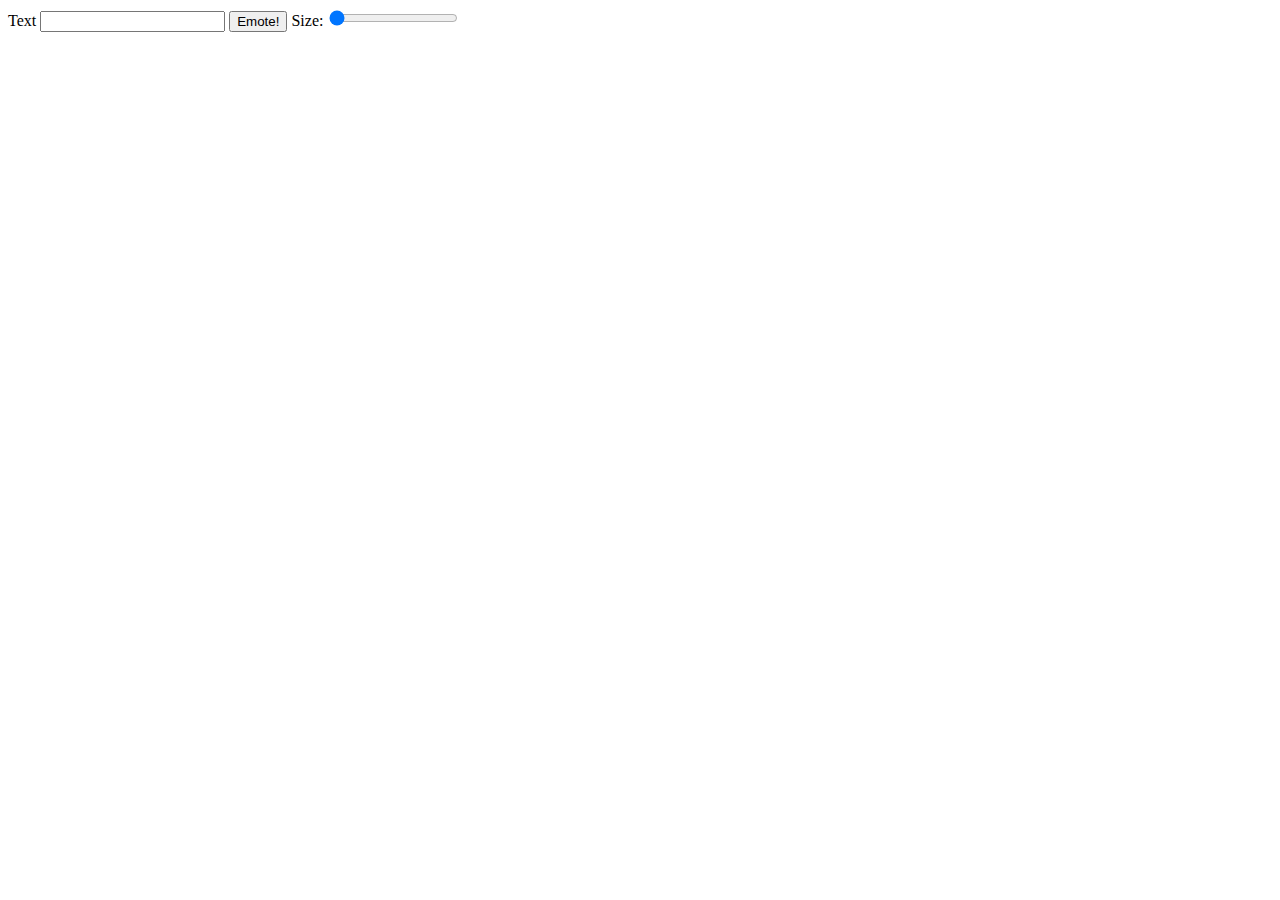
<file: Lab0/index.html>
<!DOCTYPE html>
<html lang="en">

<head>
    <title>Lab 0</title>
    <script src="main.js"></script>
    <meta charset="UTF-8">
</head>

<body>
    <label for="text">Text</label>
    <input type=text id="text" oninput="disableButton()">
    <button onclick="emote()" id="emote">Emote!</button>
    <label for="text">Size: </label>
    <input type=range id="size" min="16" max="200" value="16" oninput="fontChange(this.value)">
    <div id="emojis"></div>
</body>

</html>
</file>
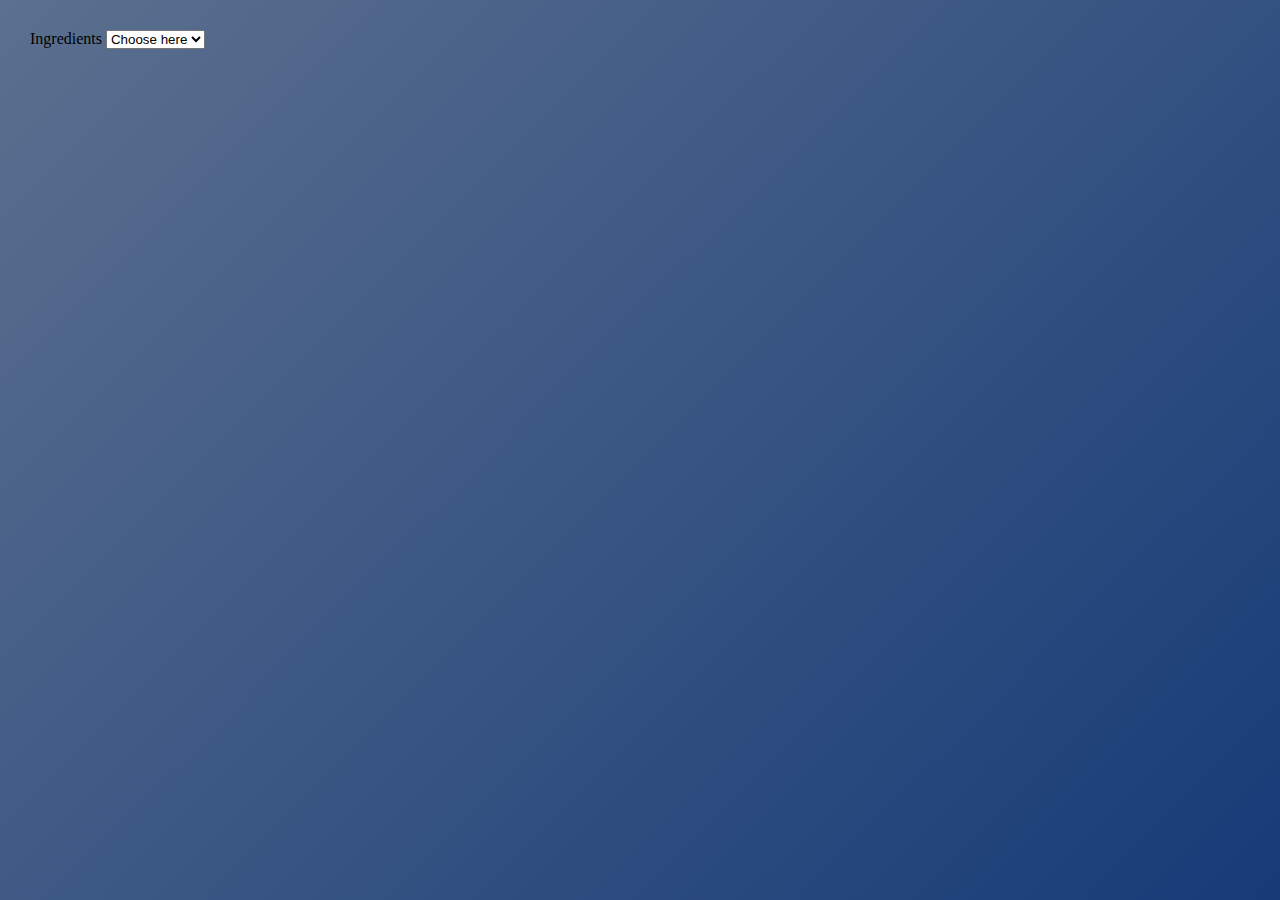
<file: Lab3/index.html>
<!DOCTYPE html>
<html lang="en">
<head>
    <meta charset="UTF-8">
    <meta http-equiv="X-UA-Compatible" content="IE=edge">
    <meta name="viewport" content="width=device-width, initial-scale=1.0">
    <link rel="stylesheet" href="main.css">
    <script src="app.js"></script>
    <title>Document</title>
</head>
<body>
    <label for = 'ingredients'>Ingredients</label>
    <select id='ingredients' onchange='addCocktails()'>
        <option value="" selected disabled hidden>Choose here</option>
    </select>
    <div id='results'></div>
</body>
</html>
</file>
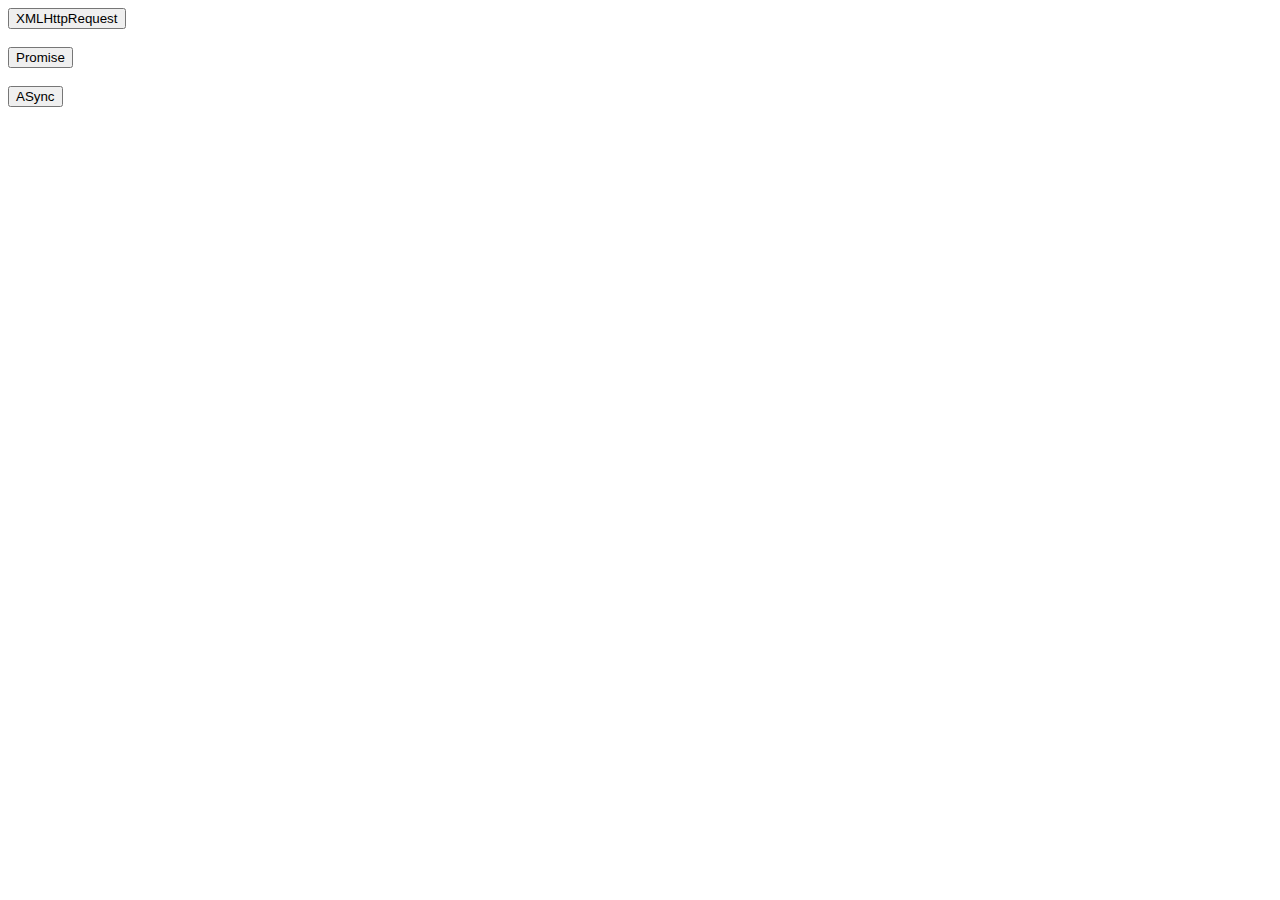
<file: Lab3/practice.html>
<!DOCTYPE html>
<html lang="en">
<head>
    <script src="practice.js"></script>
    <meta charset="UTF-8">
    <meta http-equiv="X-UA-Compatible" content="IE=edge">
    <meta name="viewport" content="width=device-width, initial-scale=1.0">
    <title>Practice</title>
</head>
<body>
    <div><button onclick = "showGlassesXHR()">XMLHttpRequest</button></div>
    <br>
    <div><button onclick = "showGlassesPromises()">Promise</button></div>
    <br>
    <div><button onclick = "showGlassesAsync()">ASync</button></div>
</body>
</html>
</file>
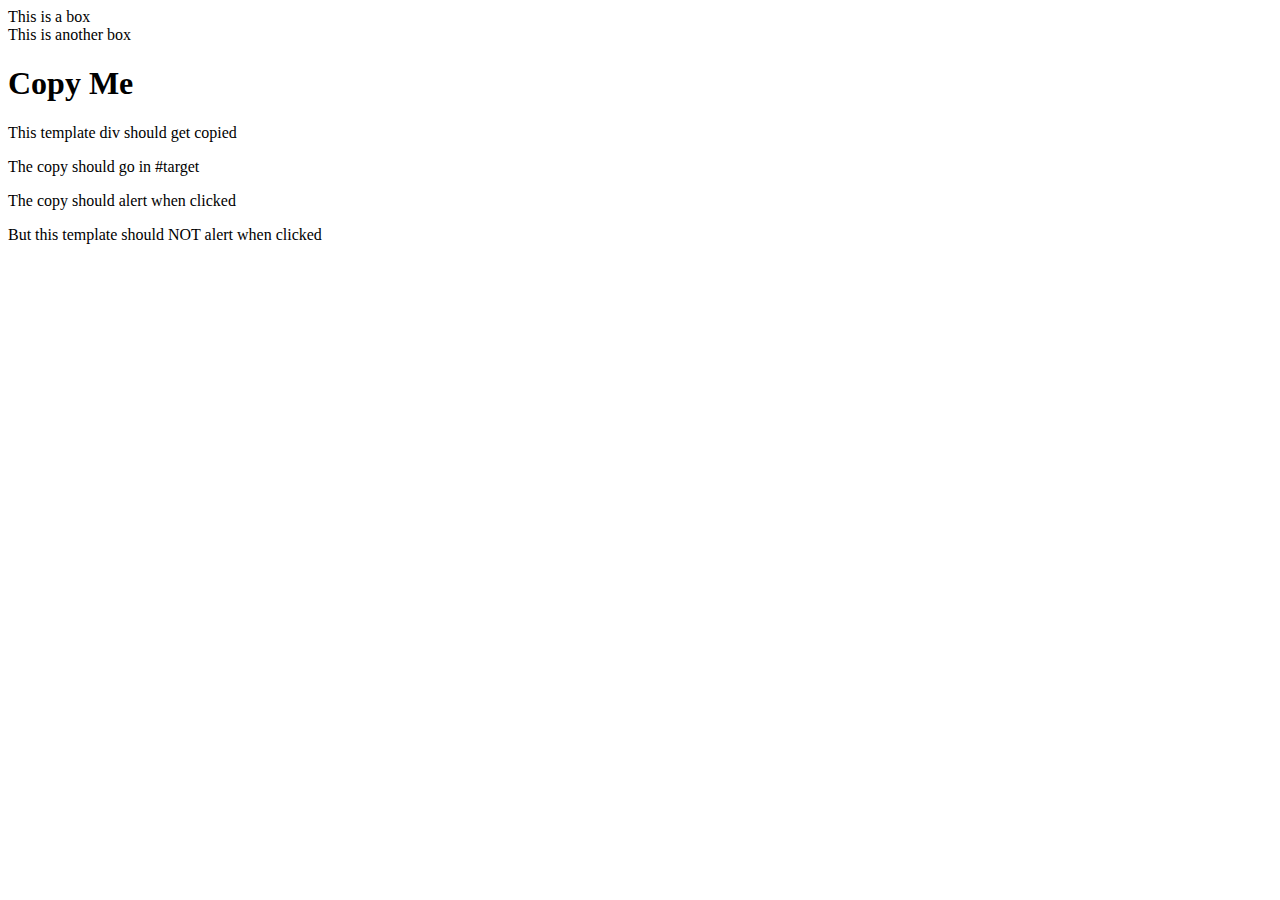
<file: Lab4/lab4-starter.html>
<!DOCTYPE html>
<html lang="en">
<head>
    <meta charset="UTF-8">
    <meta name="viewport" content="width=, initial-scale=1.0">
    <title>CSD223 Lab 4 Part 1</title>
</head>
<body>
    <div class="box">This is a box</div>
    <div class="box">This is another box</div>

    <div id="greeting"></div>

    <div id="template">
        <h1>Copy Me</h1>
        <p>This template div should get copied</p>
        <p>The copy should go in #target</p>
        <p>The copy should alert when clicked</p>
        <p>But this template should NOT alert when clicked</p>
    </div>

    <div id="target"></div>

    <!-- 1 Add your jQuery v3 script element here BEFORE the solution script element -->
    <script src="https://code.jquery.com/jquery-3.6.0.js" integrity="sha256-H+K7U5CnXl1h5ywQfKtSj8PCmoN9aaq30gDh27Xc0jk=" crossorigin="anonymous"></script>
    
    <script>
        //  Add your solutions to the remaining questions in the indicated spots below

        // 2
        $(document).read(onready);

        function onready() {
            

            // 3
            let boxes = $('.box');
            

            // 4
            const newDiv = $('<div>');
            newDiv.text("Hello world!");
            const greeting = $('#greeting');
            greeting.append(newDiv);

            // 5
            $('#template').clone().removeAttr('id').click(() => {console.log("Clicked!")}).appendTo($('#target'));

            // 6
            $(".box").first().removeClass('box').addClass('notabox');
            
            // 7
            $('#template').find('p').css('color', 'red');

            // 8
            let el = $('#template p:nth-of-type(3)');
            el.parent().find('h1').appendTo(el.parent().parent());

            // 9
            let count = 0;
            $('p').each(function(index){$(this).prepend(++count + " ")});

            // 10
            let myArray = [1, 2, 3, 4, 5];
            $.each(myArray, function(index, result){console.log(result)});
        }



    </script>
</body>
</html>
</file>
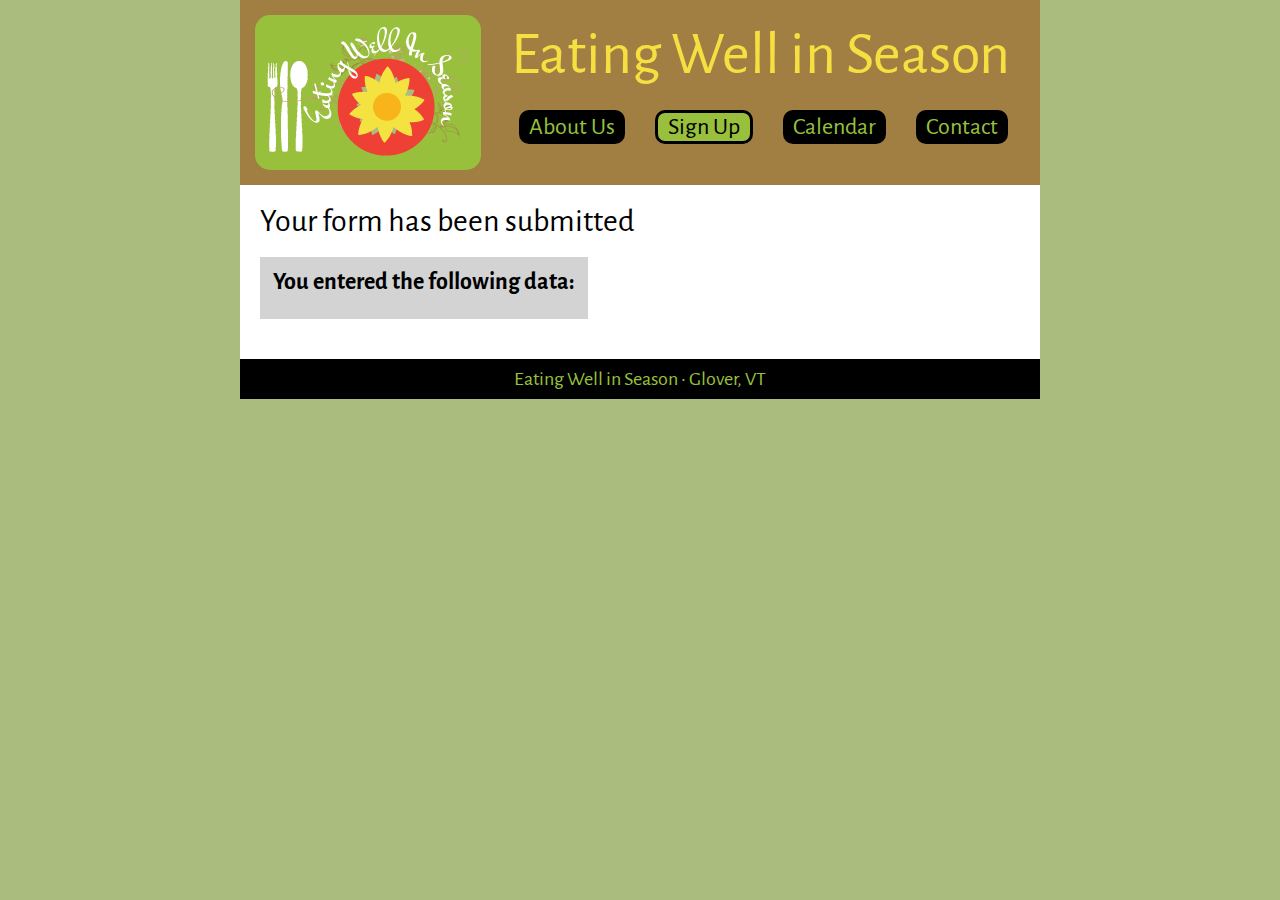
<file: Lab1/Chapter/results.htm>
<!DOCTYPE html>
<html lang="en">
<head>
   <!--
      JavaScript 6th Edition
      Chapter 9
      Chapter case

      Eating Well in Season results page
      Author: Jordan Poulin   
      Date:   Feb 3rd 2021

      Filename: results.htm
   -->
   <meta charset="utf-8" />
   <meta name="viewport" content="width=device-width,initial-scale=1.0">
   <title>Eating Well in Season - Results</title>
   <link rel="stylesheet" media="screen and (max-device-width: 999px)" href="styleshh.css" />
   <link rel="stylesheet" media="screen and (min-device-width: 1000px)" href="styles.css" />
   <!--[if lt IE 9]>
      <link rel="stylesheet" href="styles.css" />
   <![endif]-->
   <link href='http://fonts.googleapis.com/css?family=Alegreya+Sans:400,700' rel='stylesheet' type='text/css'>
   <script src="modernizr.custom.65897.js"></script>
</head>

<body>
   <div id="container">
      <header>
         <hgroup>
            <h1>
               <img src="images/ewis.png" width="206" height="132" alt="" title="" />
            </h1>
            <p>Eating Well in Season</p>
         </hgroup>
      </header>
   
      <nav>
         <ul>
            <li><a href="#">About Us</a></li>
            <li class="currentPage"><a href="#">Sign Up</a></li>
            <li><a href="#">Calendar</a></li>
            <li><a href="#">Contact</a></li>
        </ul>
      </nav>
   </div>
      
   <article>
      <h2>Your form has been submitted</h2>
      <div class="results">
         <h3>You entered the following data:</h3>
         <ul></ul>
      </div>
   </article>
   <footer><p>Eating Well in Season &bull; Glover, VT</p></footer>
   <script src="script3.js"></script>
</body>
</html>
</file>
<file: Lab3/main.css>
html,
body {
  min-height: 100%;
  margin: 0;
}

body {
  padding: 30px;
  background-image: linear-gradient(135deg, #5c708f 0%, #163b77 100%);
  box-sizing: border-box;
}
img{
    max-width: 100px;
    max-height: 100px;
    position: relative;
    margin: 0 auto;
    display: block;
}

#results {
    display: grid;
    grid-template-columns: auto auto auto;
    align-items: center;
}
.showresults{
    display: none;
}

button{
    position: relative;
    margin: 10px auto;
    display: block;
    text-align: center;
}

.select-box {
  position: relative;
  display: block;
  width: 150px;
  margin: 0 auto;
  font-family: 'Open Sans', 'Helvetica Neue', 'Segoe UI', 'Calibri', 'Arial', sans-serif;
  font-size: 18px;
  color: #60666d;
}
</file>
<file: Lab1/Chapter/styleshh.css>
/*  JavaScript 6th Edition
    Chapter 9
    Chapter case

    Eating Well in Season
    Handheld style sheet

    Filename: styleshh.css
*/

/* apply a natural box layout model to all elements */
* {
   -moz-box-sizing: border-box;
   -webkit-box-sizing: border-box;
   box-sizing: border-box;
}

/* reset rules */
html, body, div, span, applet, object, iframe,
h1, h2, h3, h4, h5, h6, p, blockquote, pre,
a, abbr, acronym, address, big, cite, code,
del, dfn, em, img, ins, kbd, q, s, samp,
small, strike, strong, sub, sup, tt, var,
b, u, i, center,
dl, dt, dd, ol, ul, li,
fieldset, form, label, legend,
table, caption, tbody, tfoot, thead, tr, th, td,
article, aside, canvas, details, embed, 
figure, figcaption, footer, header, hgroup, 
menu, nav, output, ruby, section, summary,
time, mark, audio, video {
   margin: 0;
   padding: 0;
   border: 0;
   font-size: 100%;
   font: inherit;
   vertical-align: baseline;
}

/* HTML5 display-role reset for older browsers */
article, aside, details, figcaption, figure, 
footer, header, hgroup, menu, nav, section {
   display: block;
}

body {
   line-height: 1;
   margin: 0 auto;
   font-family: "Alegreya Sans", arial, helvetica, sans-serif;
}

ol, ul {
   list-style: none;
}

table {
   border-collapse: collapse;
   border-spacing: 0;
}

a:link, a:visited {
   text-decoration: none;
   color: inherit;
}

a:hover {
   text-decoration: none;
   color: inherit;
}

a:active {
   text-decoration: none;
   color: inherit;
}

/* container */
#container {
   overflow: auto;
   position: relative;
}

/* page header */
header {
   background: rgb(161,127,67);
   overflow: auto;
}

header h1 {
   padding: 10px;
   -webkit-border-radius: 15px;
   -moz-border-radius: 15px;
   border-radius: 15px;
   background: rgb(152,192,61);
   margin: 15px;
   float: left;
}

header h1 img {
   width: 68.6667px;
   height: 44px; 
}

header hgroup p {
   color: rgb(246,224,65);
   font-size: 22px;
   padding: 10px;
   text-align: center;
   position: absolute;
   top: 25px;
   right: 5px;
   float: right;
}

/* navigation */
nav {
   padding: 10px 10px 10px 0;
   background: rgb(161,127,67);
   font-size: 16px;
   float: right;
   position: relative;
   width: 100%;
}

nav ul {
   text-align: center;
}

nav ul li {
   padding: 5px;
   display: inline-block;
   margin: 0 4px 5px;
   background: rgb(152,192,61);
   -moz-border-radius: 10px;
   -webkit-border-radius: 10px;
   border-radius: 10px;
   background: black;
   color: rgb(152,192,61);
}

nav ul li.currentPage {
   color: black;
   background: rgb(152,192,61);
   border: 3px solid black;
   padding: 2px 10px;
}

nav ul li:hover {
   box-shadow: 10px 0px 17px white,
               -10px 0px 17px white;
}

nav ul li.currentPage:hover {
   box-shadow: none;
}

/* main content */
article {
   padding: 20px 20px 40px;
   background: white;
   position: relative;
   overflow: auto;
}

article h2 {
   font-size: 32px;
   text-align: left;
   margin-bottom: 20px;
   margin-right: 20px;
   float: left;
}

article h3 {
   font-size: 24px;
   font-weight: 700;
   text-align: center;
   margin-bottom: 0.5em;
}

article div.trail {
   clear: left;
}

article div.otherPage {
   font-size: 18px;
   float: left;
   background: darkgray;
   color: lightgray;
   padding: 10px;
   border: 1px solid darkgray;
   margin-bottom: 1em;
}

article div.currentPage {
   font-size: 18px;
   float: left;
   padding: 10px;
   font-weight: 700;
   background: gray;
   color: rgb(246,224,65);
   border: 1px solid black;
   margin-bottom: 1em;
}

article div.results {
   color: black;
   clear: left;
   background: lightgray;
}

/* form */
form {
   width: 100%;
}

fieldset.text, fieldset.checks {
   padding: 5px;
}

fieldset:first-of-type {
   clear: left;
}

fieldset.btn {
   float: right;
   clear: right;
}

legend {
   font-weight: 700;
   font-size: 18px;
   text-align: left;
   padding-left: 1.4em;
   margin-bottom: 0.5em;
}

#name, #email, #phone {
   width: 15em;
}

#address {
   width: 15em;
}

#city, #zip {
   width: 10em;
}

#state {
   width: 3em;
}

input, label {
   line-height: 1.2em;
   display: block;
}

fieldset.checks legend {
   font-weight: 700;
   font-size: 14px;
}

fieldset.checks input, fieldset.checks textarea {
   float: left;
   clear: left;
   margin-right: 5px;
   margin-left: 3em;
   font-size: 18px;
}

fieldset.checks textarea {
   margin-left: 4em;
   width: 10em;
   height: 8em;
}

fieldset.checks label {
   line-height: 1.2em;
   margin-bottom: 4px;
}

fieldset.text label {
   width: 4em;
   text-align: right;
   float: left;
   clear: left;
   margin: 5px 10px 0 0;
   font-weight: 700;
   font-size: 18px;
}

fieldset.text input {
   margin: 7px 5px 0 0;
}

input[type=submit] {
   margin: 15px auto 0;
   font-size: 20px;
   font-weight: 700;
   color: rgb(246,224,65);
   background: rgb(161,127,67);
   border: 3px solid black;
   -moz-border-radius: 10px;
   -webkit-border-radius: 10px;
   border-radius: 10px;
}

/* footer */
footer {
   background: black;
   color: rgb(152,192,61);
   text-align: center;
   padding: 10px;
   font-size: 20px;
}
</file>
<file: Lab1/Chapter/styles.css>
/*  JavaScript 6th Edition
    Chapter 9
    Chapter case

    Eating Well in Season
    Large format style sheet

    Filename: styles.css
*/

/* apply a natural box layout model to all elements */
* {
   -moz-box-sizing: border-box;
   -webkit-box-sizing: border-box;
   box-sizing: border-box;
}

/* reset rules */
html, body, div, span, applet, object, iframe,
h1, h2, h3, h4, h5, h6, p, blockquote, pre,
a, abbr, acronym, address, big, cite, code,
del, dfn, em, img, ins, kbd, q, s, samp,
small, strike, strong, sub, sup, tt, var,
b, u, i, center,
dl, dt, dd, ol, ul, li,
fieldset, form, label, legend,
table, caption, tbody, tfoot, thead, tr, th, td,
article, aside, canvas, details, embed, 
figure, figcaption, footer, header, hgroup, 
menu, nav, output, ruby, section, summary,
time, mark, audio, video {
   margin: 0;
   padding: 0;
   border: 0;
   font-size: 100%;
   font: inherit;
   vertical-align: baseline;
}

/* HTML5 display-role reset for older browsers */
article, aside, details, figcaption, figure, 
footer, header, hgroup, menu, nav, section {
   display: block;
}

body {
   line-height: 1;
   width: 800px;
   margin: 0 auto;
   font-family: "Alegreya Sans", arial, helvetica, sans-serif;
   background: rgb(170,189,126);
}

ol, ul {
   list-style: none;
}

table {
   border-collapse: collapse;
   border-spacing: 0;
}

a:link, a:visited {
   text-decoration: none;
   color: inherit;
}

a:hover {
   text-decoration: none;
   color: inherit;
}

a:active {
   text-decoration: none;
   color: inherit;
}

/* container */
#container {
   overflow: auto;
   position: relative;
}

/* page header */
header {
   float: left;
   background: rgb(161,127,67);
}

header h1 {
   padding: 10px;
   -webkit-border-radius: 15px;
   -moz-border-radius: 15px;
   border-radius: 15px;
   background: rgb(152,192,61);
   margin: 15px;
   float: left;
}

header h1 img {
   width: 206px;
   height: 132px; 
}

header hgroup p {
   color: rgb(246,224,65);
   font-size: 60px;
   padding: 10px;
   text-align: center;
   position: absolute;
   top: 15px;
   right: 20px;
   z-index: 2;
}

/* navigation */
nav {
   padding: 10px 10px 10px 0;
   background: rgb(161,127,67);
   font-size: 24px;
   float: right;
   height: 185px;
   position: relative;
   width: 544px;
}

nav ul {
   text-align: center;
   position: relative;
   top: 100px;
}

nav ul li {
   padding: 5px 10px;
   display: inline-block;
   margin: 0 13px;
   background: rgb(152,192,61);
   -moz-border-radius: 10px;
   -webkit-border-radius: 10px;
   border-radius: 10px;
   background: black;
   color: rgb(152,192,61);
}

nav ul li.currentPage {
   color: black;
   background: rgb(152,192,61);
   border: 3px solid black;
   padding: 2px 10px;
}

nav ul li:hover {
   box-shadow: 10px 0px 17px white,
               -10px 0px 17px white;
}

nav ul li.currentPage:hover {
   box-shadow: none;
}

/* main content */
article {
   padding: 20px 20px 40px;
   background: white;
   position: relative;
   overflow: auto;
}

article h2 {
   font-size: 32px;
   text-align: left;
   margin-bottom: 20px;
   margin-right: 20px;
   float: left;
}

article h3 {
   font-size: 24px;
   font-weight: 700;
   text-align: center;
   margin-bottom: 0.5em;
}

article div.otherPage {
   font-size: 18px;
   float: left;
   background: darkgray;
   color: lightgray;
   padding: 10px;
   border: 1px solid darkgray;
}

article div.currentPage {
   font-size: 18px;
   float: left;
   padding: 10px;
   font-weight: 700;
   background: gray;
   color: rgb(246,224,65);
   border: 1px solid black;
}

article div.results {
   color: black;
   float: left;
   clear: left;
   background: lightgray;
   padding: 0.8em;
}

/* form */
form {
   width: 100%;
}

fieldset.text, fieldset.checks {
   padding: 5px;
   width: 45%;
   float: left;
}

#fs1 {
   clear: left;
}

fieldset.btn {
   float: right;
   clear: right;
}

legend {
   font-weight: 700;
   font-size: 18px;
   text-align: left;
   padding-left: 1.4em;
   margin-bottom: 0.5em;
}

#name, #email, #phone {
   width: 15em;
}

#address {
   width: 18em;
}

#city, #zip {
   width: 10em;
}

#state {
   width: 3em;
}

input, label {
   line-height: 1.2em;
   display: block;
}

fieldset.checks legend {
   font-weight: 700;
   font-size: 14px;
}

fieldset.checks input, fieldset.checks textarea {
   float: left;
   clear: left;
   margin-right: 5px;
   margin-left: 3em;
   font-size: 18px;
}

fieldset.checks textarea {
   margin-left: 4em;
   width: 10em;
   height: 8em;
}

fieldset.checks label {
   line-height: 1.2em;
   margin-bottom: 4px;
}

fieldset.text label {
   width: 4em;
   text-align: right;
   float: left;
   clear: left;
   margin: 5px 10px 0 0;
   font-weight: 700;
   font-size: 18px;
}

fieldset.text input {
   margin: 7px 5px 0 0;
}

input[type=submit] {
   margin: 15px auto 0;
   font-size: 20px;
   font-weight: 700;
   color: rgb(246,224,65);
   background: rgb(161,127,67);
   border: 3px solid black;
   -moz-border-radius: 10px;
   -webkit-border-radius: 10px;
   border-radius: 10px;
}

/* footer */
footer {
   background: black;
   color: rgb(152,192,61);
   text-align: center;
   padding: 10px;
   font-size: 20px;
}
</file>
